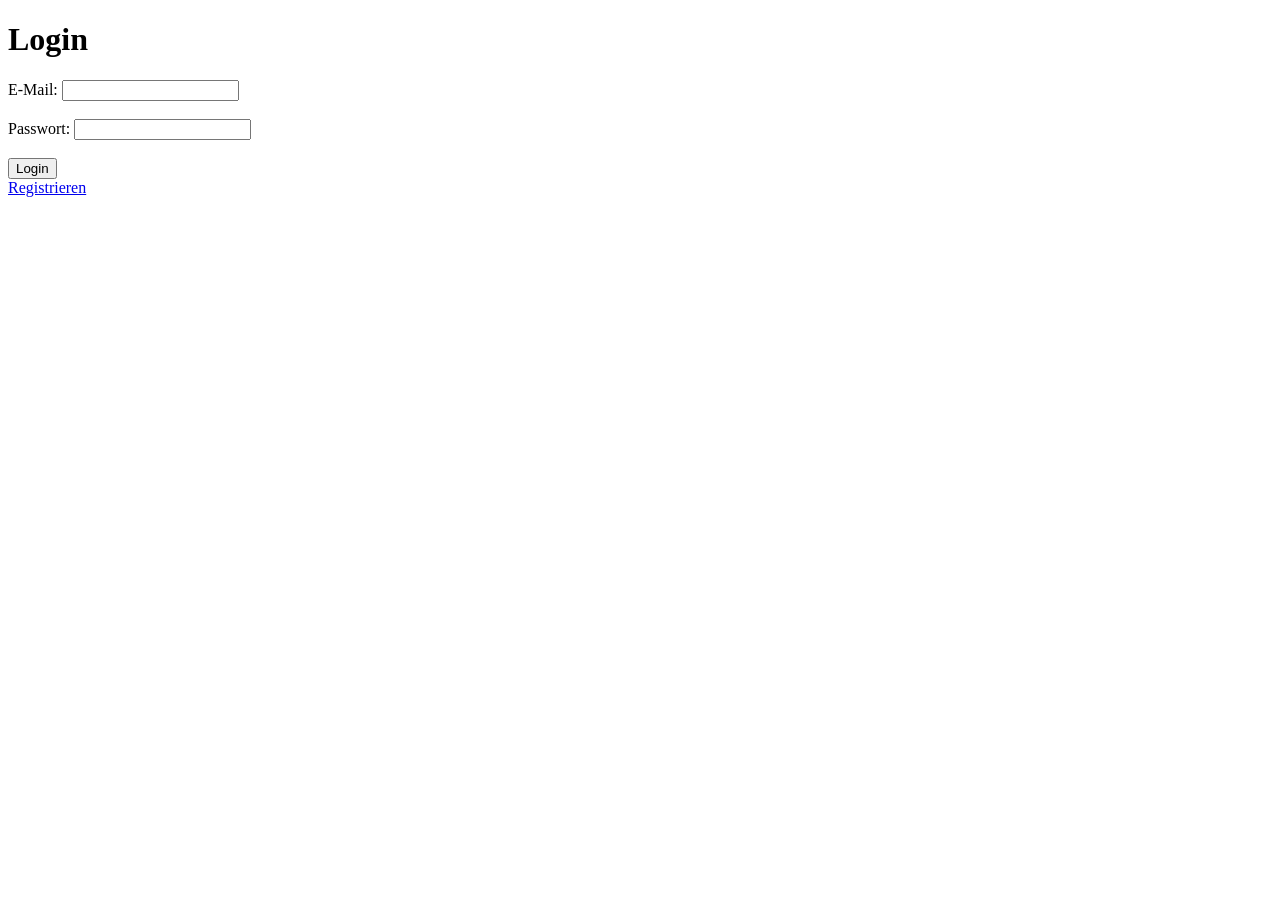
<file: templates/login.html>
<!DOCTYPE html>
<html lang="de">
<head>
    <meta charset="UTF-8">
    <meta name="viewport" content="width=device-width, initial-scale=1.0">
    <title>Login</title>
</head>
<body>
    <h1>Login</h1>
    <form action="/login" method="post">
        <label for="email">E-Mail:</label>
        <input type="email" id="email" name="email" required><br><br>
        <label for="password">Passwort:</label>
        <input type="password" id="password" name="password" required><br><br>
        <button type="submit">Login</button>
    </form>
    <a href="/register">Registrieren</a>
</body>
</html>
</file>
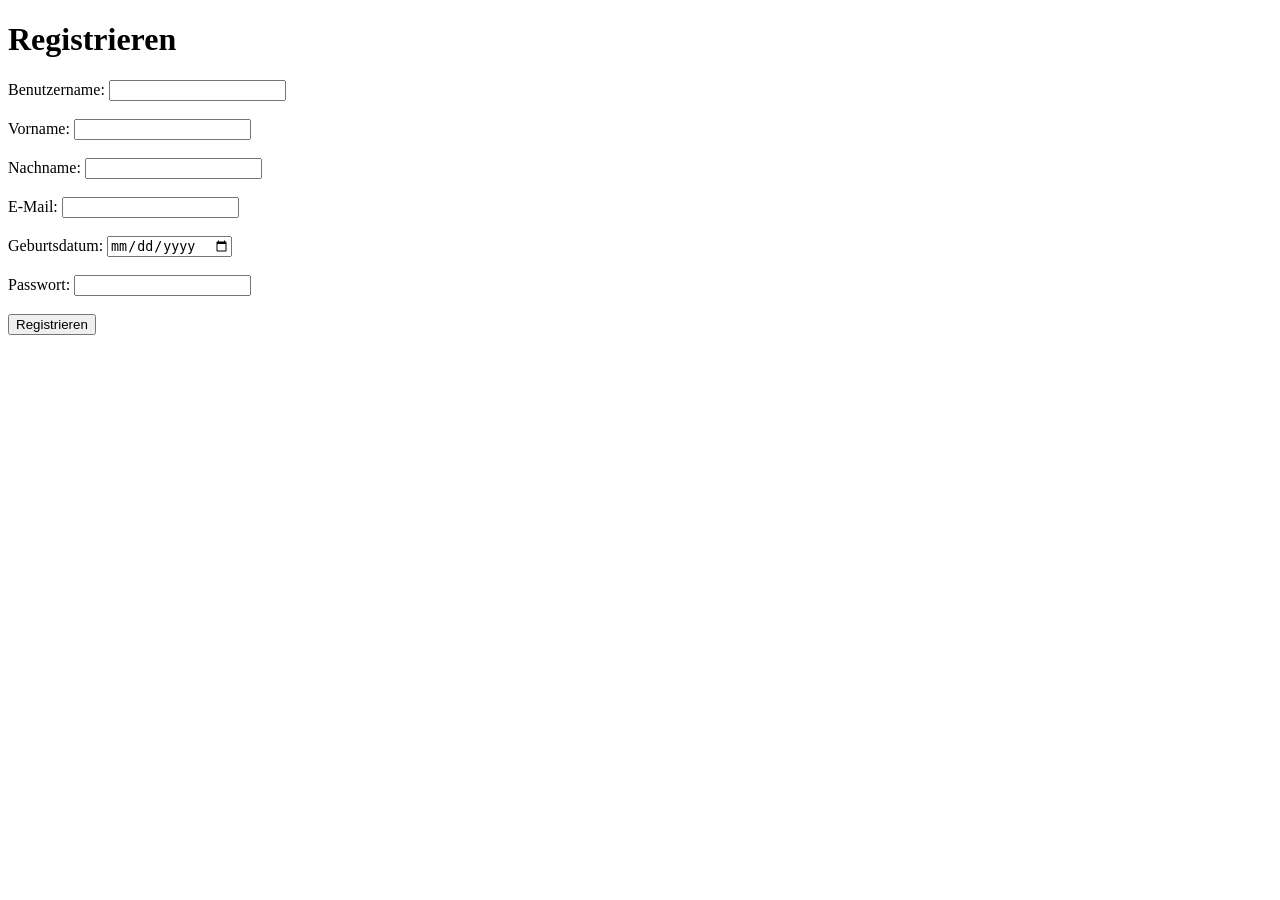
<file: templates/register.html>
<!DOCTYPE html>
<html lang="de">
<head>
    <meta charset="UTF-8">
    <meta name="viewport" content="width=device-width, initial-scale=1.0">
    <title>Registrieren</title>
</head>
<body>
    <h1>Registrieren</h1>
    <form action="/register" method="post">
        <label for="username">Benutzername:</label>
        <input type="text" id="username" name="username" required><br><br>
        <label for="first_name">Vorname:</label>
        <input type="text" id="first_name" name="first_name" required><br><br>
        <label for="last_name">Nachname:</label>
        <input type="text" id="last_name" name="last_name" required><br><br>
        <label for="email">E-Mail:</label>
        <input type="email" id="email" name="email" required><br><br>
        <label for="birthdate">Geburtsdatum:</label>
        <input type="date" id="birthdate" name="birthdate" required><br><br>
        <label for="password">Passwort:</label>
        <input type="password" id="password" name="password" required><br><br>
        <button type="submit">Registrieren</button>
    </form>


</body>
</html>
</file>
